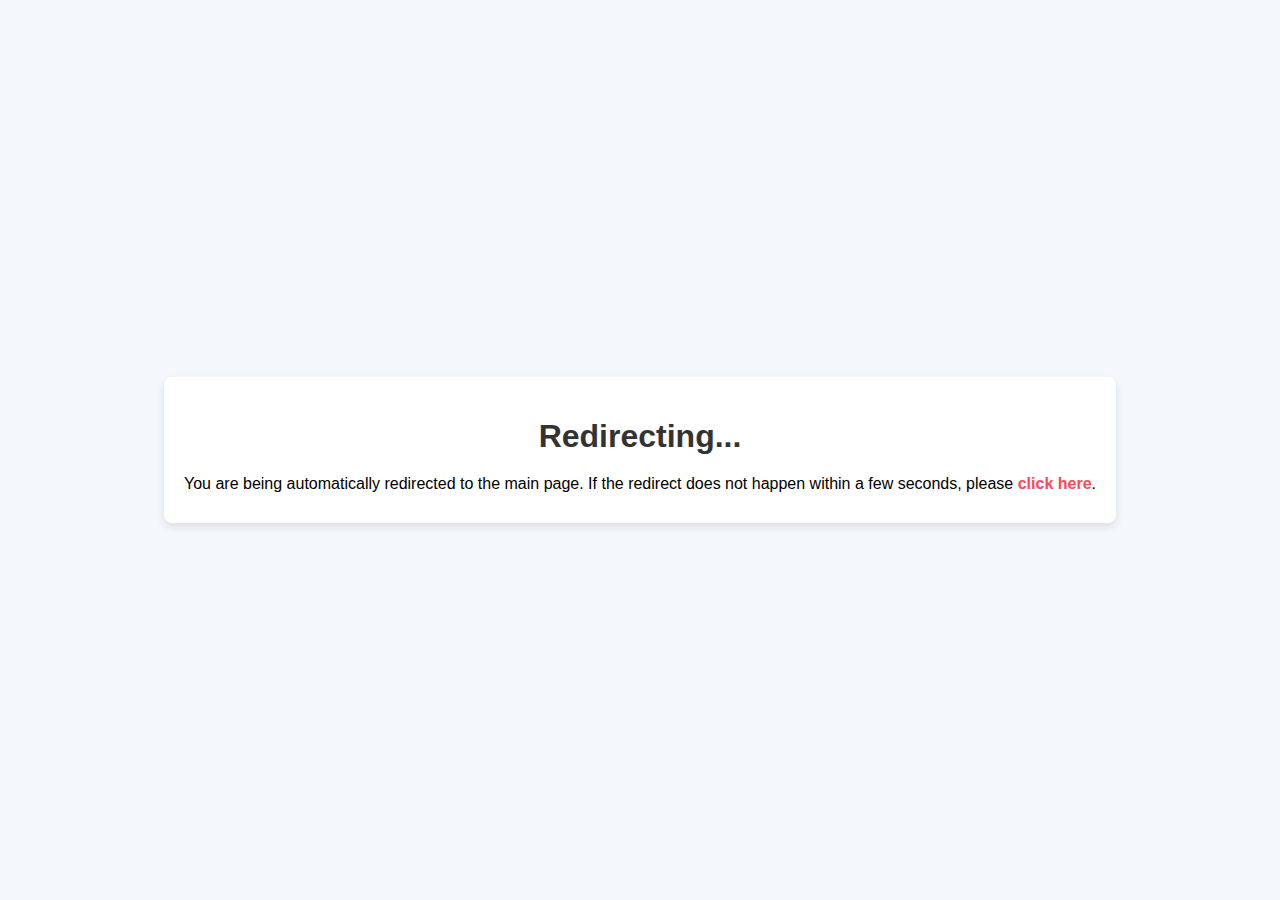
<file: index.html>
<!DOCTYPE html>
<html lang="en">

<head>
    <meta charset="UTF-8">
    <meta name="viewport" content="width=device-width, initial-scale=1.0">
    <meta http-equiv="refresh" content="3;url=website/index.html">
    <title>Redirecting...</title>

    <!-- Adding some basic styles to improve UX -->
    <style>
        body {
            font-family: Arial, sans-serif;
            display: flex;
            justify-content: center;
            align-items: center;
            height: 100vh;
            background-color: #f4f7fc;
            margin: 0;
            color: #0000000;
            text-align: center;
        }

        h1 {
            font-size: 2rem;
            margin-bottom: 20px;
            color: #333;
        }

        p {
            font-size: 1rem;
            margin: 10px 0;
        }

        a {
            color: #ff4757;
            text-decoration: none;
            font-weight: bold;
            transition: color 0.3s ease;
        }

        a:hover {
            color: #e84118;
        }

        .container {
            padding: 20px;
            border-radius: 8px;
            background-color: white;
            box-shadow: 0 4px 8px rgba(0, 0, 0, 0.1);
        }
    </style>
</head>

<body>
    <div class="container">
        <h1>Redirecting...</h1>
        <p>You are being automatically redirected to the main page. If the redirect does not happen within a few seconds, please <a href="website/index.html">click here</a>.</p>
    </div>
</body>

</html>
</file>
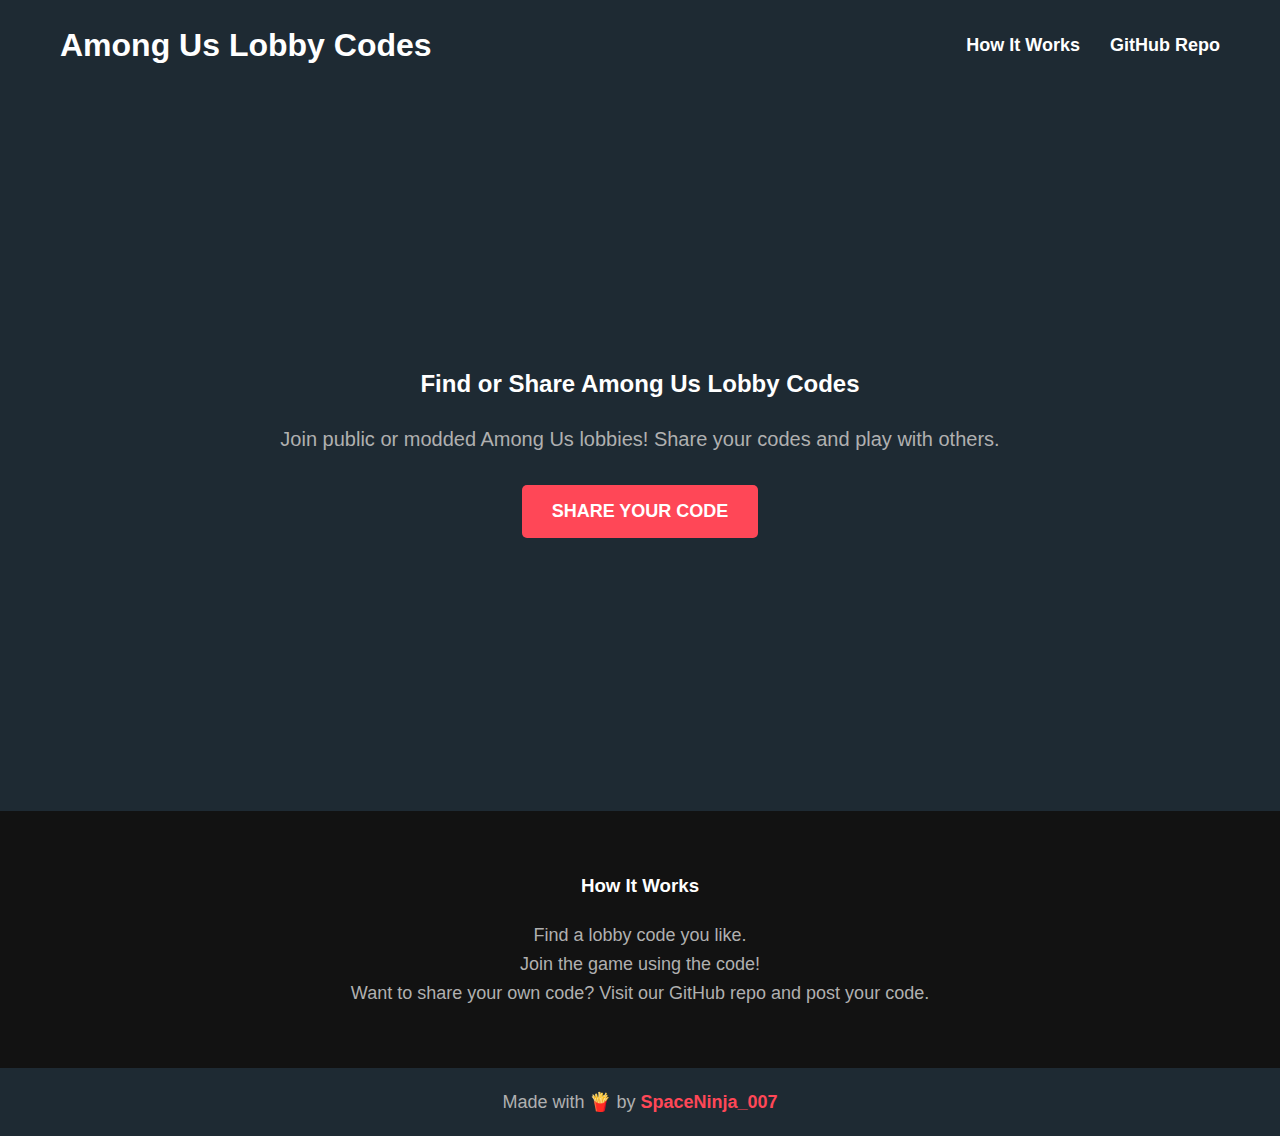
<file: website/index.html>
<!DOCTYPE html>
<html lang="en">

<head>
    <meta charset="UTF-8">
    <meta name="viewport" content="width=device-width, initial-scale=1.0">
    <meta http-equiv="X-UA-Compatible" content="ie=edge">
    <title>Among Us Lobby Codes</title>
    
    <!-- Link to external CSS file -->
    <link rel="stylesheet" href="style.css">

    <!-- Favicons or icons could be added here -->
    <link rel="icon" href="favicon.ico" type="image/x-icon">
</head>

<body>
    <header>
        <nav>
            <h1>Among Us Lobby Codes</h1>
            <ul>
                <li><a href="#how-it-works" title="Learn how it works">How It Works</a></li>
                <li><a href="https://github.com/SpaceNinja-007/Among-Us-Codes" target="_blank" rel="noopener noreferrer" title="View GitHub Repo">GitHub Repo</a></li>
            </ul>
        </nav>
    </header>

    <main>
        <!-- Hero Section -->
        <section id="hero">
            <h2>Find or Share Among Us Lobby Codes</h2>
            <p>Join public or modded Among Us lobbies! Share your codes and play with others.</p>
            <a href="https://github.com/SpaceNinja-007/Among-Us-Codes" class="cta-button" target="_blank" rel="noopener noreferrer">Share Your Code</a>
        </section>

        <!-- How It Works Section -->
        <section id="how-it-works">
            <h3>How It Works</h3>
            <ol>
                <p>Find a lobby code you like.</p>
                <p>Join the game using the code!</p>
                <p>Want to share your own code? Visit our <a href="https://github.com/SpaceNinja-007/Among-Us-Codes" target="_blank" rel="noopener noreferrer">GitHub repo</a> and post your code.</p>
            </ol>
        </section>
    </main>

    <footer>
        <p>Made with 🍟 by <a href="https://github.com/SpaceNinja-007" target="_blank" rel="noopener noreferrer">SpaceNinja_007</a></p>
    </footer>

    <!-- Link to external JavaScript file -->
    <script src="script.js" defer></script>
</body>

</html>
</file>
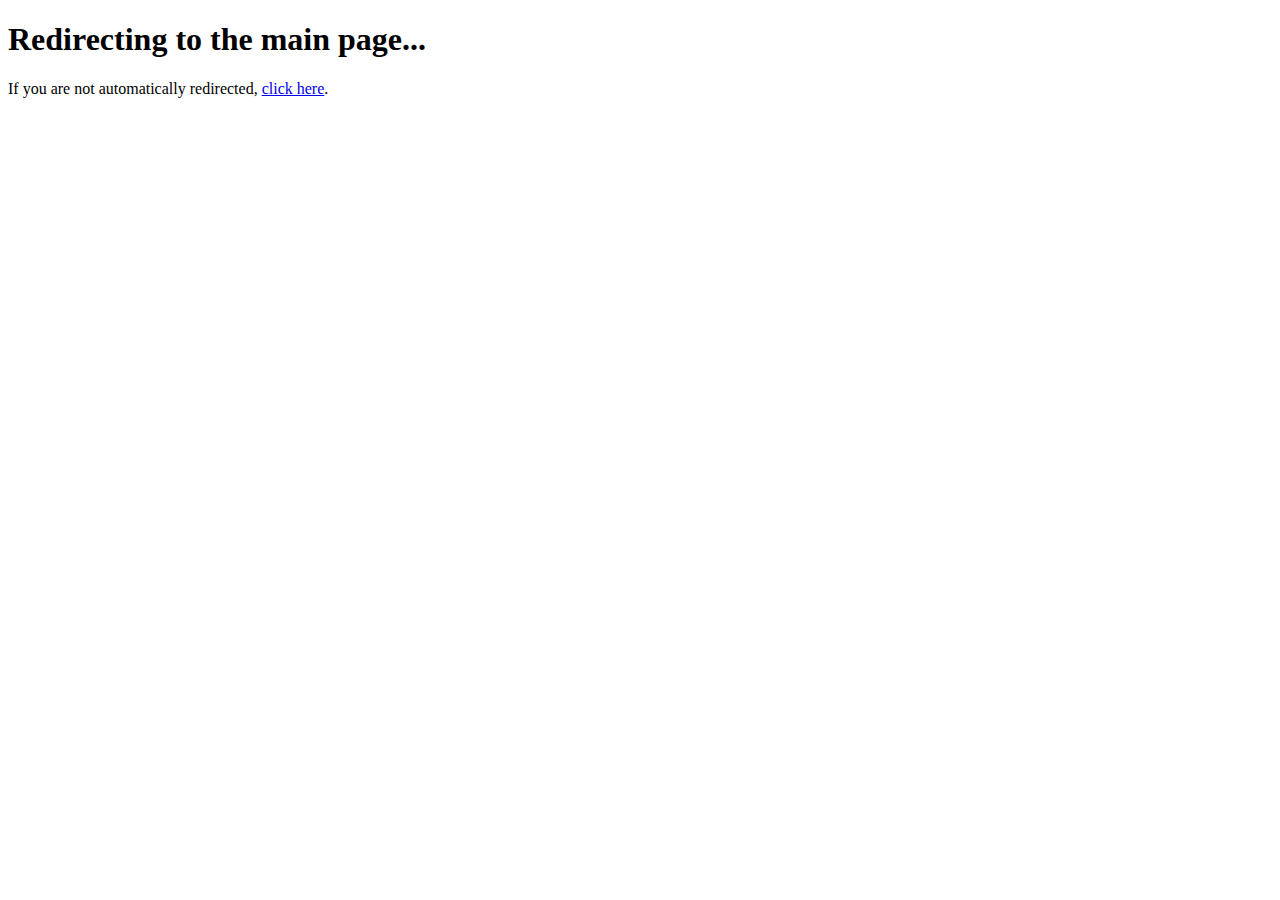
<file: homr.html>
<!DOCTYPE html>
<html lang="en">

<head>
    <meta charset="UTF-8">
    <meta name="viewport" content="width=device-width, initial-scale=1.0">
    <meta http-equiv="refresh" content="3;url=website/index.html">
    <title>Redirecting...</title>
</head>

<body>
    <h1>Redirecting to the main page...</h1>
    <p>If you are not automatically redirected, <a href="website/index.html">click here</a>.</p>
</body>

</html>
</file>
<file: website/style.css>
/* Reset some basic styles */
*,
*::before,
*::after {
    margin: 0;
    padding: 0;
    box-sizing: border-box;
}

/* Basic body styles */
body {
    font-family: 'Arial', sans-serif;
    background-color: #121212; /* Dark background */
    color: #e0e0e0; /* Light text color */
    line-height: 1.6;
    -webkit-font-smoothing: antialiased;
    -moz-osx-font-smoothing: grayscale;
}

/* Universal link styles */
a {
    text-decoration: none;
    color: inherit;
}

/* Header and navigation */
header {
    background-color: #1e2a33; /* Dark header */
    padding: 20px 0;
    color: white;
}

nav {
    max-width: 1200px;
    margin: 0 auto;
    display: flex;
    justify-content: space-between;
    align-items: center;
    padding: 0 20px;
}

nav ul {
    display: flex;
    list-style-type: none;
}

nav ul li {
    margin-left: 30px;
}

nav ul li:first-child {
    margin-left: 0;
}

nav a {
    color: white;
    font-size: 18px;
    font-weight: bold;
    transition: color 0.3s ease;
}

nav a:hover {
    color: #ff4757; /* Bright hover effect */
}

/* Hero Section */
#hero {
    display: flex;
    flex-direction: column;
    justify-content: center;
    align-items: center;
    height: 80vh;
    background-color: #1e2a33; /* Dark background */
    color: white;
    text-align: center;
    padding: 50px 20px;
}

#hero h1 {
    font-size: 48px;
    font-weight: 700;
    margin-bottom: 20px;
}

#hero p {
    font-size: 20px;
    margin-bottom: 30px;
}

.cta-button {
    padding: 12px 30px;
    background-color: #ff4757; /* Button background color */
    color: white;
    font-size: 18px;
    font-weight: 600;
    border-radius: 5px;
    text-transform: uppercase;
    transition: background-color 0.3s ease;
}

.cta-button:hover {
    background-color: #e84118; /* Darker hover effect */
}

/* Section Styles */
section {
    padding: 60px 20px;
    text-align: center;
}

h2, h3 {
    color: #ffffff; /* Light color for headings */
    margin-bottom: 20px;
}

p {
    font-size: 18px;
    color: #b0b0b0; /* Lighter color for paragraph text */
    max-width: 800px;
    margin: 0 auto;
}

/* Featured Codes Section */
#featured-codes ul {
    display: grid;
    grid-template-columns: repeat(auto-fill, minmax(300px, 1fr));
    gap: 20px;
    list-style-type: none;
    padding: 0;
}

#featured-codes li {
    background-color: #2c2c2c; /* Dark background for list items */
    border: 1px solid #444; /* Slightly lighter border */
    border-radius: 8px;
    padding: 20px;
    box-shadow: 0 4px 8px rgba(0, 0, 0, 0.1);
    transition: transform 0.3s ease, box-shadow 0.3s ease;
}

#featured-codes li:hover {
    transform: translateY(-10px);
    box-shadow: 0 6px 12px rgba(0, 0, 0, 0.2);
}

#featured-codes li h4 {
    color: #ffffff; /* Light heading text */
    margin-bottom: 10px;
}

#featured-codes li p {
    font-size: 16px;
    color: #bbb; /* Lighter text for description */
}

/* Footer */
footer {
    background-color: #1e2a33; /* Dark footer */
    color: white;
    padding: 20px 0;
    text-align: center;
}

footer a {
    color: #ff4757; /* Bright footer link color */
    font-weight: bold;
    text-decoration: none;
    transition: color 0.3s ease;
}

footer a:hover {
    color: white;
}

/* Media Queries for Responsiveness */
@media (max-width: 768px) {
    #hero h1 {
        font-size: 36px;
    }

    #hero p {
        font-size: 18px;
    }

    nav {
        flex-direction: column;
        align-items: flex-start;
    }

    nav ul {
        flex-direction: column;
        margin-top: 20px;
    }

    nav ul li {
        margin-left: 0;
        margin-top: 10px;
    }

    .cta-button {
        font-size: 16px;
    }

    #featured-codes ul {
        grid-template-columns: 1fr;
    }
}

@media (max-width: 480px) {
    #hero h1 {
        font-size: 28px;
    }

    .cta-button {
        font-size: 14px;
    }

    footer {
        font-size: 14px;
    }
}
</file>
